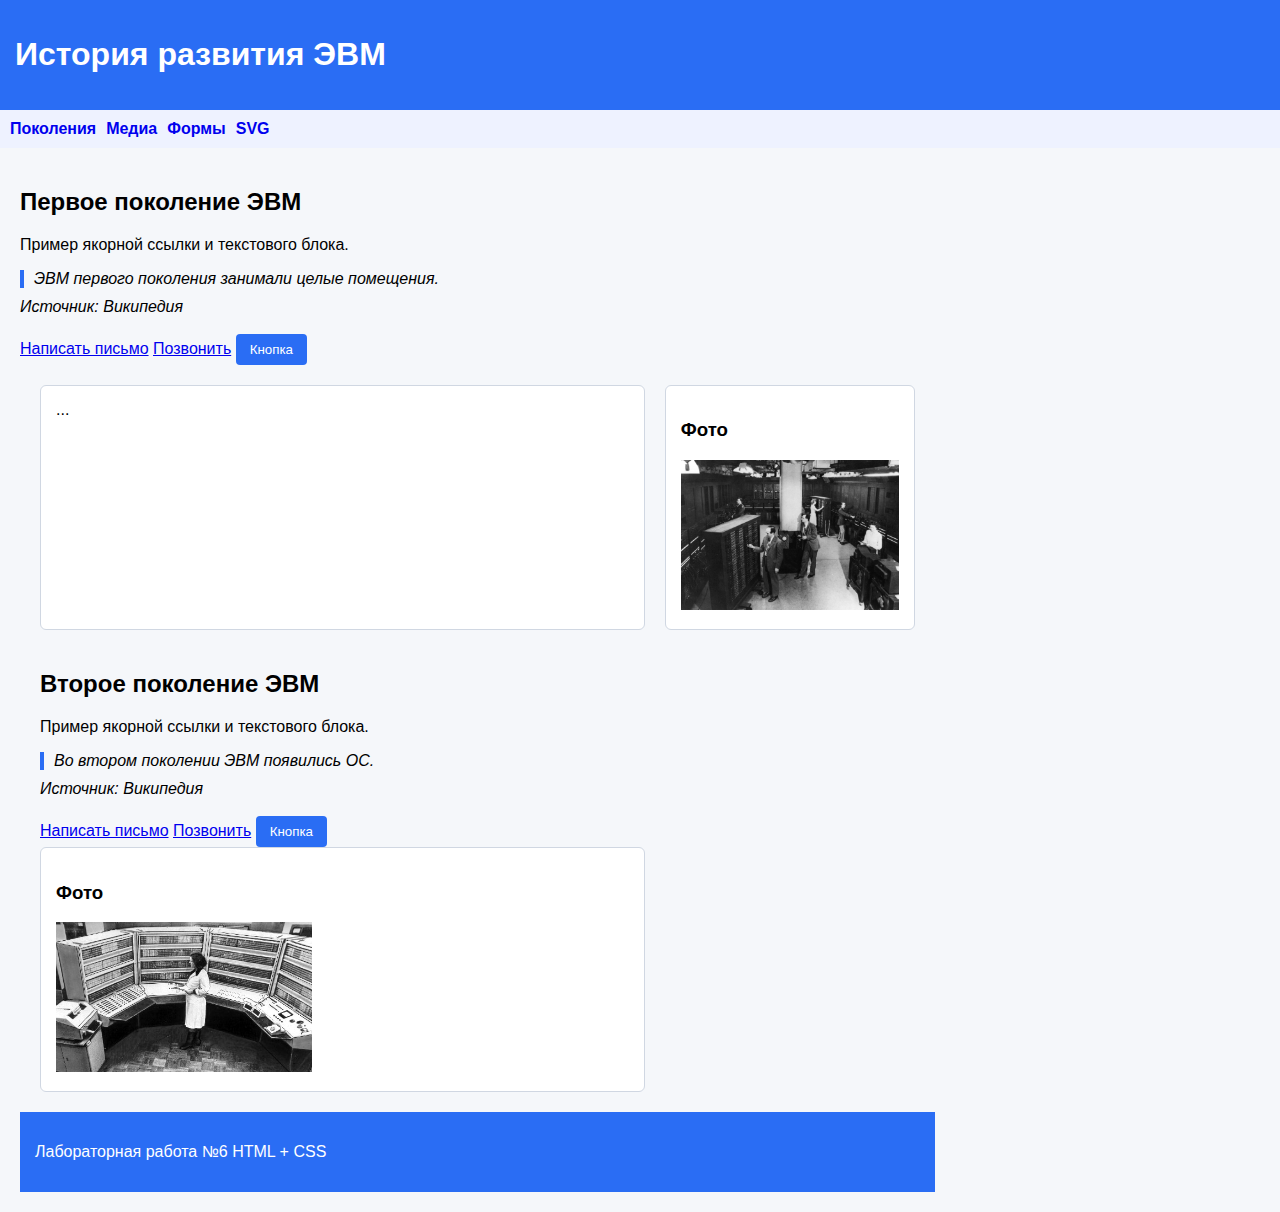
<file: my-site/index.html>
<!DOCTYPE html>
<html lang="en">
<head>
    <meta charset="UTF-8">
    <meta name="viewport" content="width=device-width, initial-scale=1.0">
    <title>История ЭВМ</title>
    <link rel="stylesheet" href="style.css" />
</head>
<body>
    <header>
        <h1>История развития ЭВМ</h1>
    </header>
<nav>
<a href="#gen2"> Поколения</a>
<a href="media.html"> Медиа</a>
<a href="forms.html"> Формы</a>
<a href="vector.html" target="_blank">SVG </a>
</nav>
<main>
    <selection id="gen1">
        <h2>Первое поколение ЭВМ</h2>
<p>Пример якорной ссылки и текстового блока.</p>
<blockquote cite="https://ru.wikipedia.org/wiki/ЭВМ">ЭВМ
первого поколения занимали целые помещения.</blockquote>
<cite>Источник: Википедия</cite>
<br /><br />
<a href="mailto:student@mail.ru">Написать письмо</a>
<a href="tel:+79990000000">Позвонить</a>
<button class="btn-primary">Кнопка</button>
</section>
<main>
<section id="gen1">...
</section>
<aside>
<h3>Фото</h3>
<img src="img/computer_generation_1.jpg"
alt="1 поколение ЭВМ" height="150" />
</aside>
<section-id="gen2">
<h2>Второе поколение ЭВМ</h2>
<p>Пример якорной ссылки и текстового блока.</p>
<blockquote cite="https://ru.wikipedia.org/wiki/ЭВМ">
Во втором поколении ЭВМ появились ОС.</blockquote>
<cite>Источник: Википедия</cite>
<br /><br />
<a href="mailto:student@mail.ru">Написать письмо</a>
<a href="tel:+79990000000">Позвонить</a>
<button>Кнопка</button>
</section>
<aside>
<h3>Фото</h3>
<img src="img/computer_generation_2.jpg"
alt="1 поколение ЭВМ" height="150" />
</aside>
</main>
<footer>
<p title="Подсказка">Лабораторная работа №6 HTML + CSS</p>
</footer>

</body>
</html>
</file>
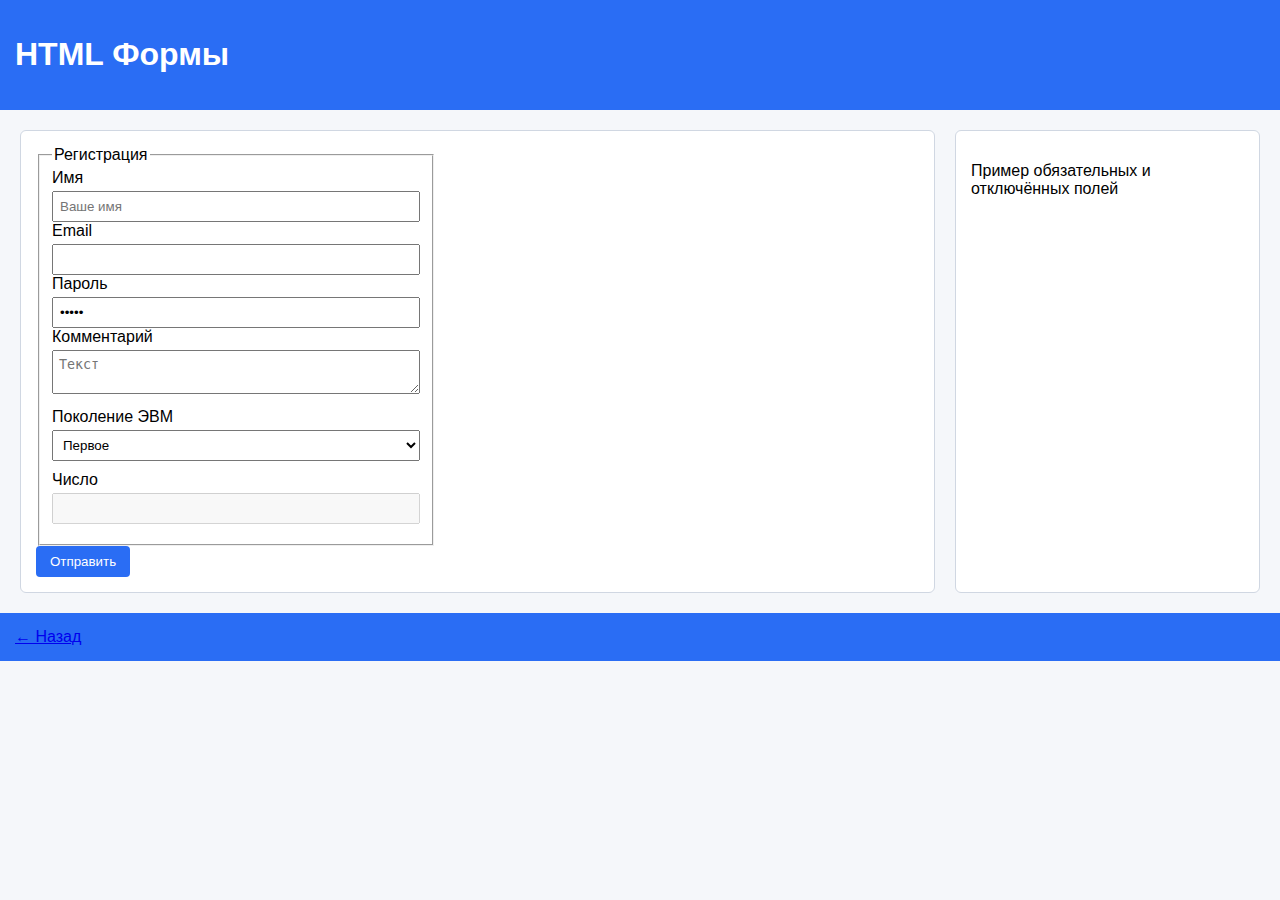
<file: my-site/forms.html>
<!DOCTYPE html>
<html lang="en">
<head>
    <meta charset="UTF-8">
    <meta name="viewport" content="width=, initial-scale=1.0">
    <title>Формы</title>
    <link rel="stylesheet" href="style.css"/>
</head>
<body>
  <header>
<h1>HTML Формы</h1>
</header>
<main>
<section>
<form>
<fieldset>
<legend>Регистрация</legend>
<label>
Имя <input type="text" placeholder="Ваше имя" required
</label>
<label>
Email <input type="email" autocomplete="email"
</label>
<label>
Пароль <input type="password" readonly value="12345"
</label>
<label>
Комментарий <textarea placeholder="Tекст"></textarea>
</label>
<label>
Поколение ЭВМ
<select>
<optgroup label="3BM">
<option>Первое</option>
<option>Вторpoe</option>
<<optgroup>
</select>
</label>
<label>
Число <input type="number" inputmode="numeric" disabled
</label>
</fieldset>
<button type="submit">Отправить</button>
</form>
</section>
  <aside>
<p>Пример обязательных и отключённых полей</p>
</aside>
</main>
<footer>
<a href="index.html">← Назад</a>
</footer>
</body>
</html>
</file>
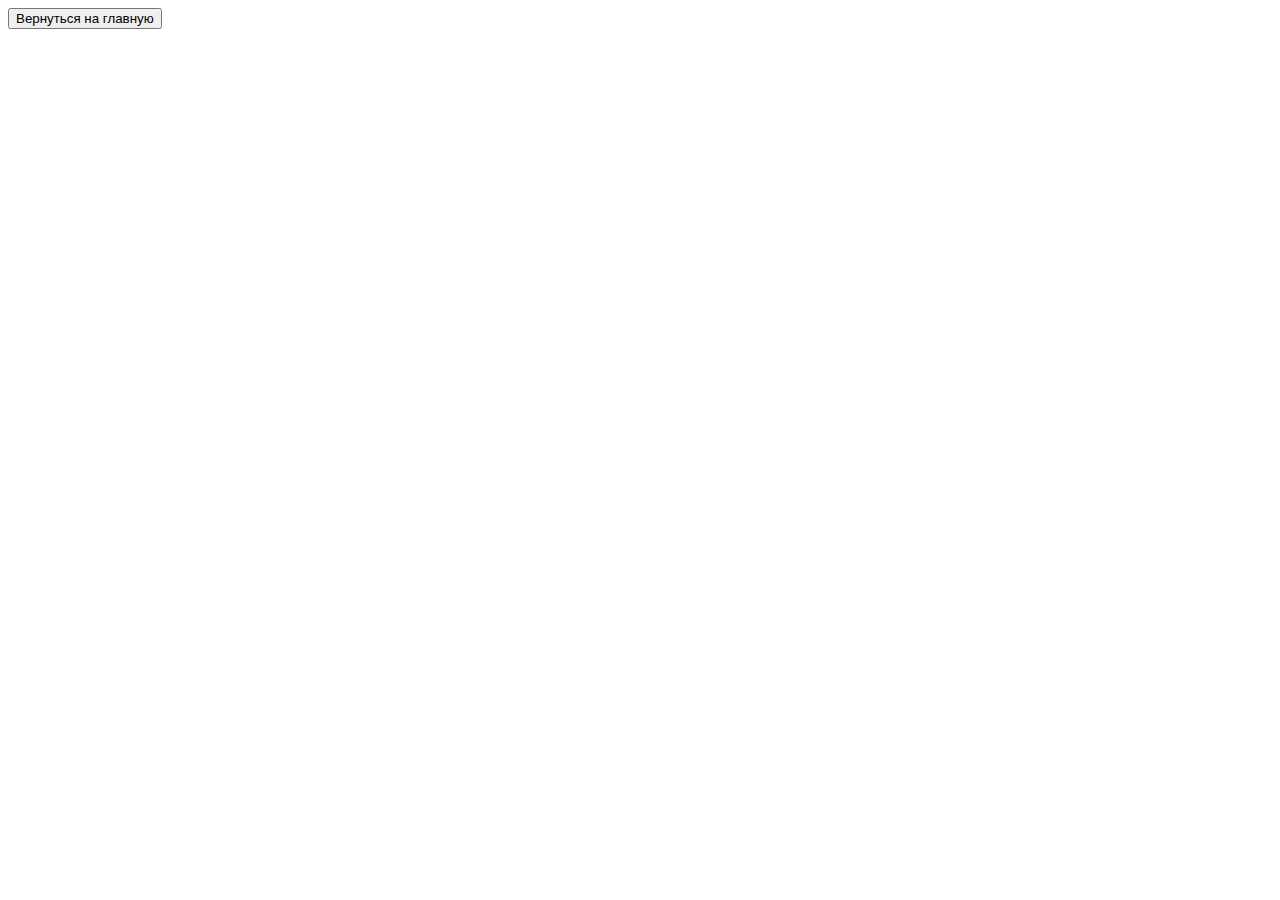
<file: my-site/info.html>
<!DOCTYPE html>
<html lang="en">
<head>
    <meta charset="UTF-8">
    <meta name="viewport" content="width=device-width, initial-scale=1.0">
    <title>Document</title>
</head>
<body>
    <a href="index.html">
    <button>Вернуться на главную</button>
</a>
</body>
</html>
</file>
<file: my-site/style.css>
* {
box-sizing: border-box;
}
body {
margin: 0;
font-family: Arial, Helvetica, sans-serif;
background: #f5f7fa;
color: 1#333;
}
header,
footer {
background: #2a6df4;
color: white;
padding: 15px;
}
nav {
background: #eef2ff;
padding: 10px;
display: flex;
gap: 10px;
}
nav a {
text-decoration: none;
color: 1#2a6df4;
font-weight: bold;
}
nav a:hover {
text-decoration: underline;
}
main {
display: grid;
grid-template-columns: 3fr 1fr;
gap: 20px;
padding: 20px;
}
section,
aside {
background: white;
padding: 15px;
border-radius: 6px;
border: 1px solid #d0d7e2;
}
button {
background: #2a6df4;
color: white;
border: none;
padding: 8px 14px;
cursor: pointer;
border-radius: 4px;
}
button:hover {
opacity: 0.85;
}
blockquote {
border-left: 4px solid #2a6df4;
padding-left: 10px;
margin: 10px 0;
font-style: italic;
}
form {
max-width: 400px;
}
label {
display: block;
margin-bottom: 10px;
}
input,
textarea,
select {
width: 100%;
padding: 6px;
margin-top: 4px;
}
video {
display: block; 
background:#000; 
min-height: 200px; 
}
audio {
width: 100%; 
margin: 15px 0; 
}
iframe {
border: 1px solid #2a6df4;
background: white; 
}
svg {
display: block; 
margin: 20px auto; 
}

svg:hover {
box-shadow: 0 4px 12px rgba(0, 0, 0, 0.1); 

}
svg text {
font-family: Georgia, serif;
font-weight: bold;
}
</file>
